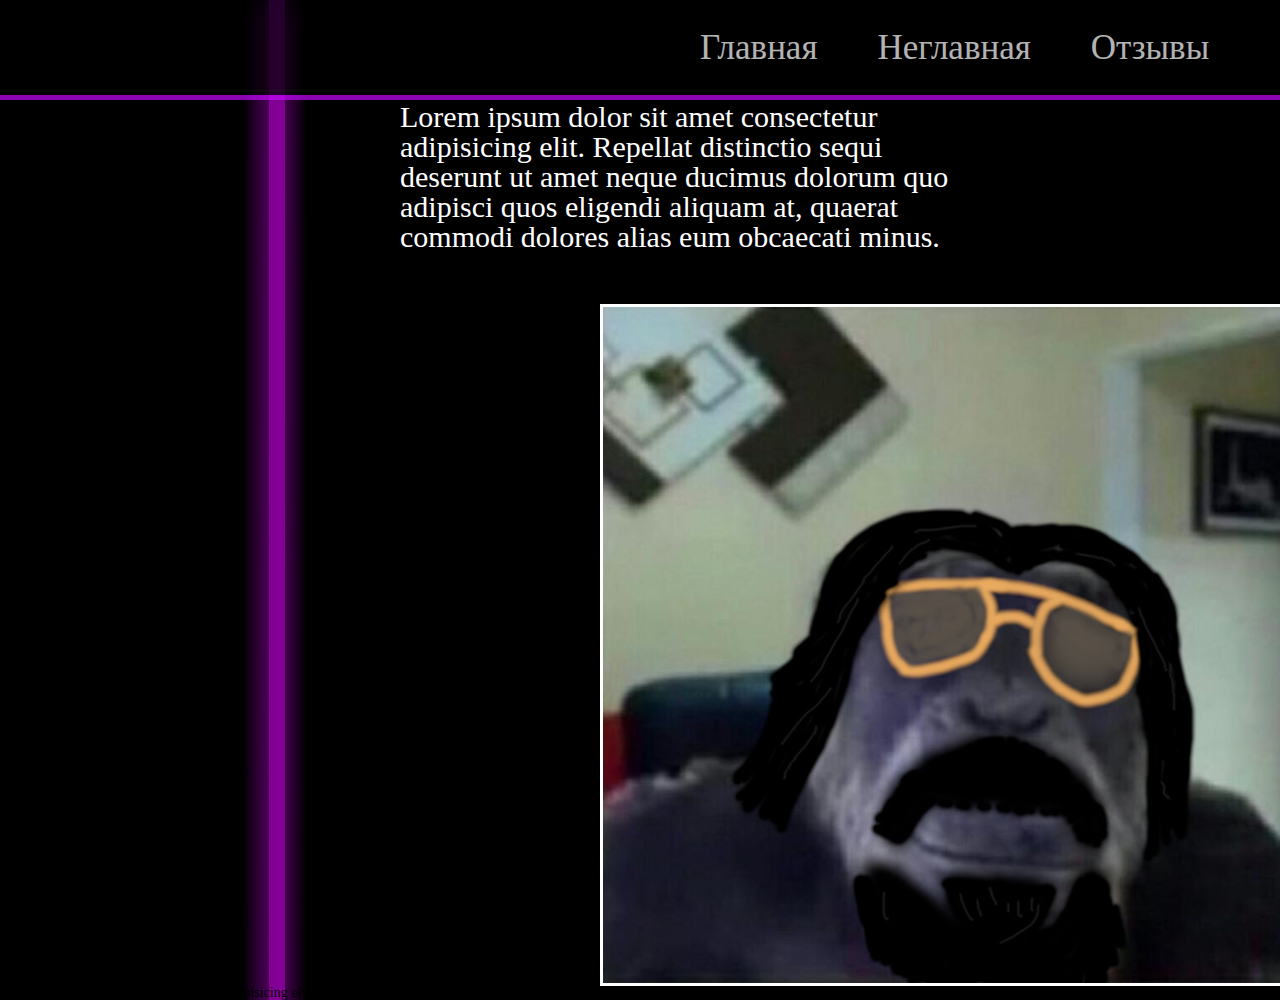
<file: index.html>
<!DOCTYPE html>
<html lang="en">
<head>
	<meta charset="UTF-8">
	<meta name="viewport" content="width=device-width, initial-scale=1.0">
	<title>Кибертреня</title>
	<link rel="stylesheet" href="CSS/style.css">
</head>
<body>
	<header>
		<div class="menubord">
			<a class="a1" href="#">Главная</a><a class="a2" href="#">Неглавная</a><a class="a3" href="#">Отзывы</a>
		</div>
	</header>
		<div>		
			<p class="t1">Lorem ipsum dolor sit amet consectetur adipisicing elit. Repellat distinctio sequi deserunt ut amet neque ducimus dolorum quo adipisci quos eligendi aliquam at, quaerat commodi dolores alias eum obcaecati minus.</p>
		</div>		
		<img class='kekes' src="img/Джони Бананхенд.jpg" alt="">
	<footer>
		<p>Lorem ipsum dolor sit amet consectetur adipisicing elit. Ducimus illum quaerat eius enim et modi nam voluptas impedit repellendus magnam, pariatur dolor nihil ratione explicabo veniam maiores dignissimos architecto quo.</p>
	</footer>
	
</body>
</html>
</file>
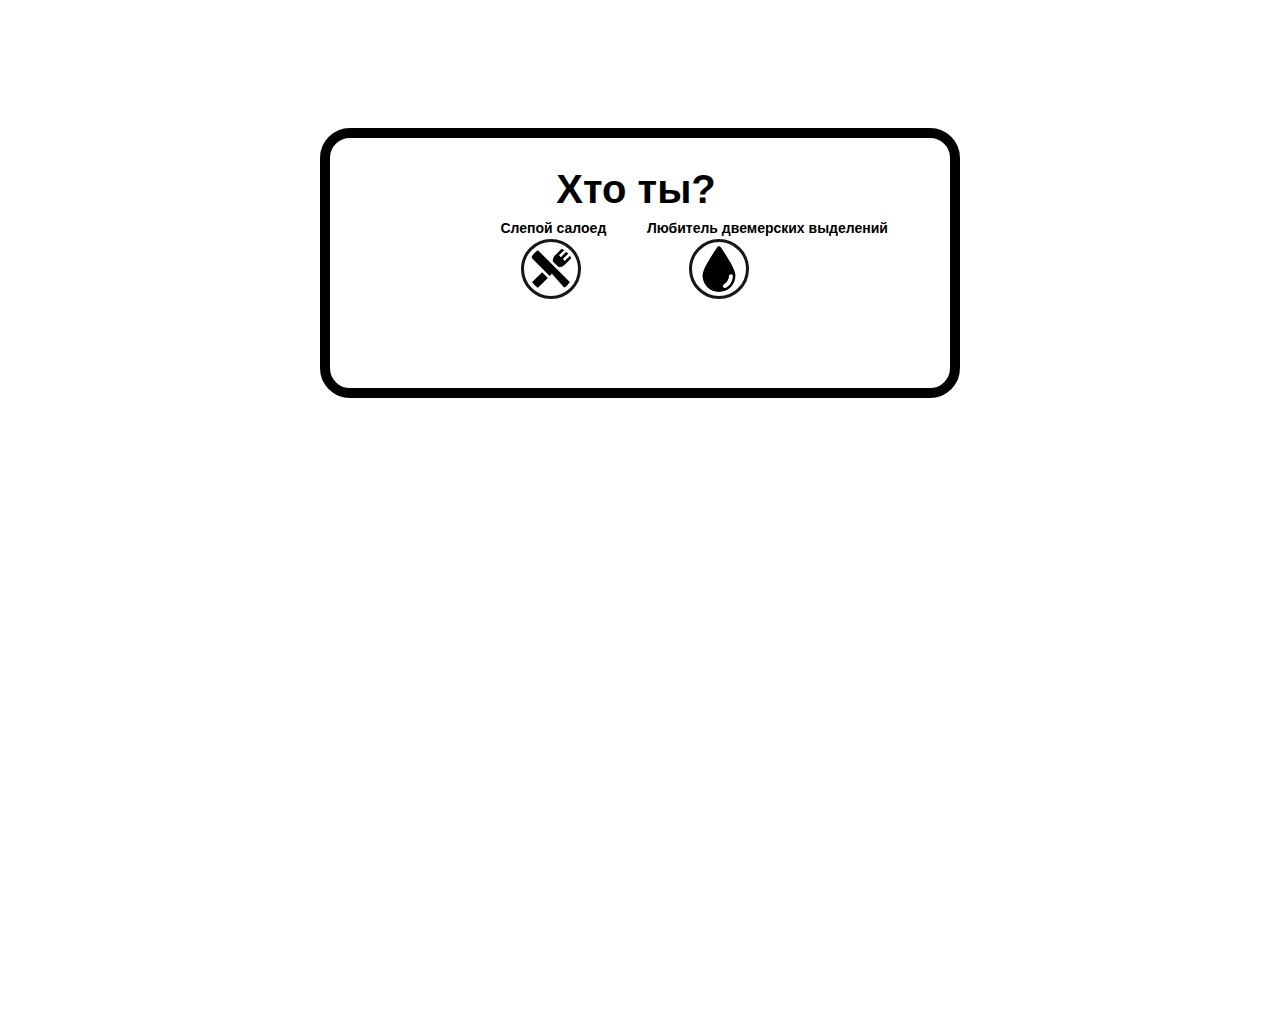
<file: Тренировка/index.html>
<!DOCTYPE html>
<html lang="en">
<head>
	<meta charset="UTF-8">
	<meta name="viewport" content="width=device-width, initial-scale=1.0">
	<title>Тренировочный сайт</title>
	<link rel="stylesheet" href="CSS/style.css">
</head>
<body>
	<div class="ramOchka">
		<h1>Хто ты?</h1>
		<div>
			<span class="rjomba1">Слепой салоед</span>
			<span class="rjomba2">Любитель двемерских выделений</span>
	
			<p><a href="https://www.youtube.com/watch?v=pkRE5uYGvxY"><img class="food" src="img/restaurant.svg" alt="#"></a>
			<a href="https://www.youtube.com/watch?v=M8GX0cZ-xtw&list=PLSEnSiraBSwixiQao-gux31EFEP6OCfJ0"><img class="thirsty" src="img/drop.svg" alt="#"></a></p>
		</div>
	</div>
</body>
</html>
</file>
<file: CSS/style.css>
@charset "UTF-8";
* {
  padding: 0;
  margin: 0;
  border: 0; }

*, *:before, *:after {
  -moz-box-sizing: border-box;
  -webkit-box-sizing: border-box;
  box-sizing: border-box; }

:focus, :active {
  outline: none; }

a:focus, a:active {
  outline: none; }

nav, footer, header, aside {
  display: block; }

html, body {
  height: 100%;
  width: 100%;
  font-size: 100%;
  line-height: 1;
  font-size: 14px;
  -ms-text-size-adjust: 100%;
  -moz-text-size-adjust: 100%;
  -webkit-text-size-adjust: 100%; }

input, button, textarea {
  font-family: inherit; }

input::-ms-clear {
  display: none; }

button {
  cursor: pointer; }

button::-moz-focus-inner {
  padding: 0;
  border: 0; }

a, a:visited {
  text-decoration: none; }

a:hover {
  text-decoration: none; }

ul li {
  list-style: none; }

img {
  vertical-align: top; }

h1, h2, h3, h4, h5, h6 {
  font-size: inherit;
  font-weight: 400; }

.menubord .a1, .menubord .a2, .menubord .a3 {
  color: #fff;
  font-size: 35px; }

body {
  background-image: url(../img/Кайфовый.png);
  background-position: fixed; }

.menubord {
  border: 5px solid #c308fc;
  padding: 30px 0px;
  border-right: hidden;
  border-left: hidden;
  background-color: black;
  opacity: 0.7;
  border-top: hidden; }
  .menubord .a1 {
    padding: 40px 30px 40px 700px; }
  .menubord .a2 {
    padding: 40px 30px 40px 30px; }
  .menubord .a3 {
    padding: 40px 5px 40px 30px; }

.t1 {
  color: #fff;
  font-size: 30px;
  margin: 2px 300px 2px 400px; }

.kekes {
  border: 3px solid #fff;
  margin: 50px 0px 0px 600px; }
</file>
<file: Тренировка/CSS/style.css>
@charset "UTF-8";
* {
  padding: 0;
  margin: 0;
  border: 0; }

*, *:before, *:after {
  -moz-box-sizing: border-box;
  -webkit-box-sizing: border-box;
  box-sizing: border-box; }

:focus, :active {
  outline: none; }

a:focus, a:active {
  outline: none; }

nav, footer, header, aside {
  display: block; }

html, body {
  height: 100%;
  width: 100%;
  font-size: 100%;
  line-height: 1;
  font-size: 14px;
  -ms-text-size-adjust: 100%;
  -moz-text-size-adjust: 100%;
  -webkit-text-size-adjust: 100%; }

input, button, textarea {
  font-family: inherit; }

input::-ms-clear {
  display: none; }

button {
  cursor: pointer; }

button::-moz-focus-inner {
  padding: 0;
  border: 0; }

a, a:visited {
  text-decoration: none; }

a:hover {
  text-decoration: none; }

ul li {
  list-style: none; }

img {
  vertical-align: top; }

h1, h2, h3, h4, h5, h6 {
  font-size: inherit;
  font-weight: 400; }

.ramOchka {
  border: 10px solid #000;
  margin: 10% 0% 0% 25%;
  width: 50%;
  height: 30%;
  border-radius: 30px; }

h1 {
  margin: 5% 0px 0px 36.5%;
  font-family: ‘Arial Black’, Gadget, sans-serif;
  font-size: 40px;
  font-weight: 700; }

.rjomba1 {
  margin: 2% 0% 0% 27.5%;
  display: inline-block;
  font-family: Arial, "Helvetica Neue", Helvetica, sans-serif;
  font-weight: 700; }

.rjomba2 {
  margin: 0% 3% 0% 6%;
  font-family: Arial, "Helvetica Neue", Helvetica, sans-serif;
  font-weight: 700; }

.food {
  border: 3px solid #171717;
  width: 60px;
  height: 60px;
  min-width: 60px;
  max-width: 60px;
  min-height: 60px;
  max-height: 60px;
  border-radius: 100px;
  padding: 4px;
  margin: 0.5% 0% 0% 30.8%; }

.thirsty {
  border: 3px solid #171717;
  width: 60px;
  height: 60px;
  min-width: 60px;
  max-width: 60px;
  min-height: 60px;
  max-height: 60px;
  border-radius: 100px;
  padding: 4px;
  margin: 0.5% 0% 0% 16.8%; }
</file>
